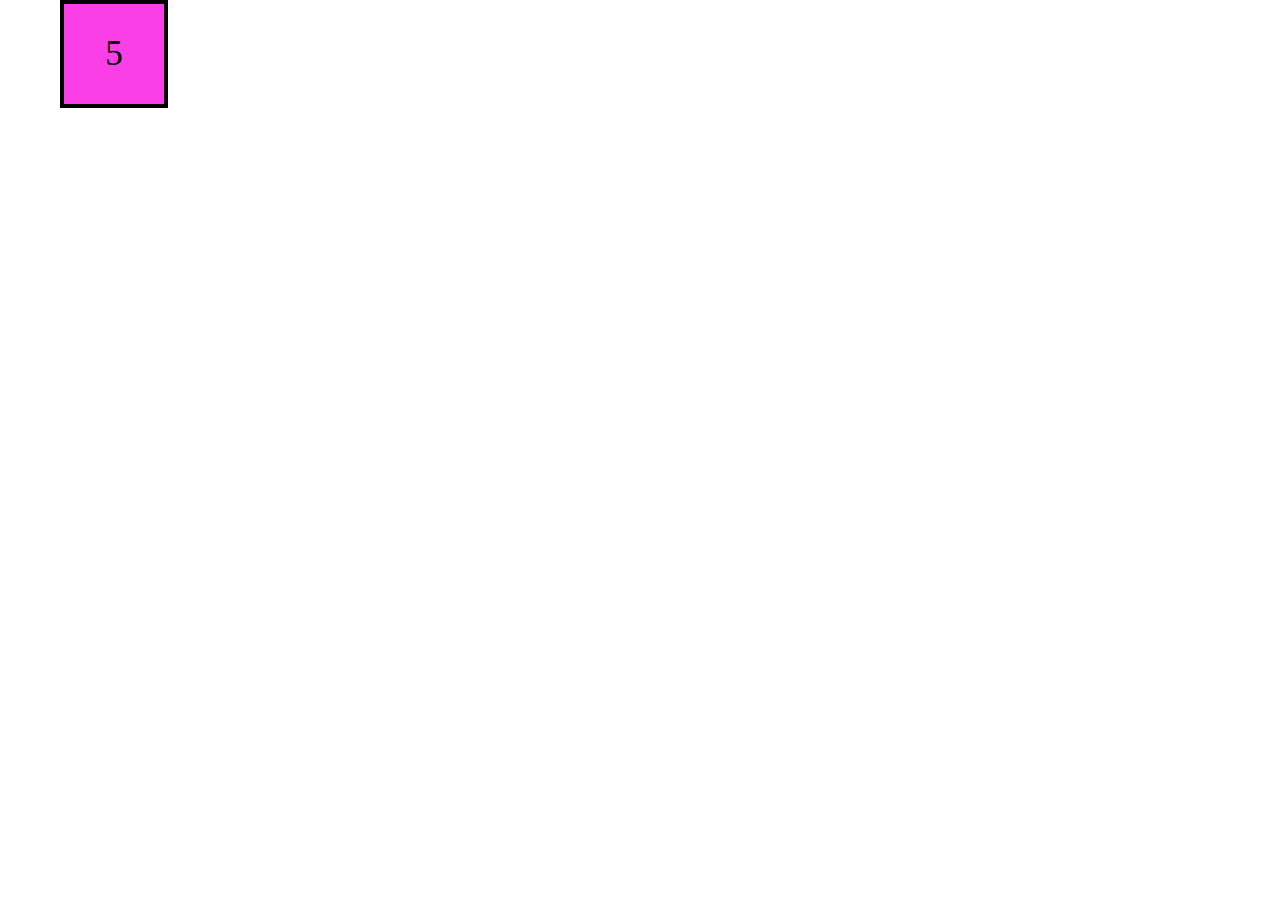
<file: dz_JS/DZ-5_set/index_box.html>
<!DOCTYPE html>
<html lang="en">
<head>
    <meta charset="UTF-8">
    <meta http-equiv="X-UA-Compatible" content="IE=edge">
    <meta name="viewport" content="width=device-width, initial-scale=1.0">
    <title>Document</title>
    <link rel="stylesheet" href="./style_box.css">
</head>
<body>
    <div class="box">1</div>
     
    <script src="./script_box.js"></script> 
</body>
</html>
</file>
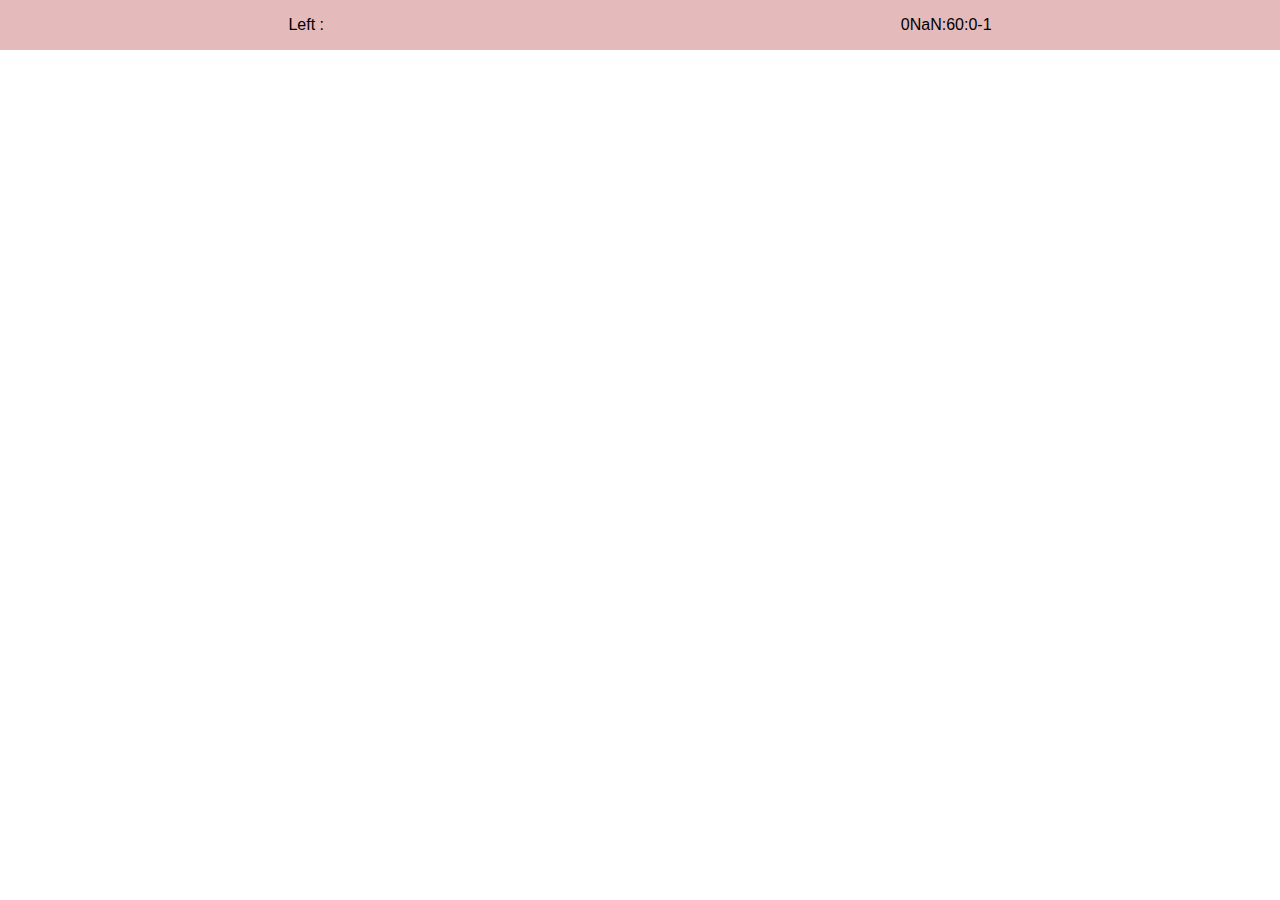
<file: dz_JS/DZ-6_events/index_box.html>
<!DOCTYPE html>
<html lang="en">
<head>
    <meta charset="UTF-8">
    <meta http-equiv="X-UA-Compatible" content="IE=edge">
    <meta name="viewport" content="width=device-width, initial-scale=1.0">
    <title>Document</title>
    <link rel="stylesheet" href="./style_box.css">
</head>
<body>
    <div class="header">
        <p> Left : </p>
        <div class = "time">
            <h1>10:00:00</h1>
        </div>
    </div>


    <script src="./script _box.js"></script> 
</body>
</html>
</file>
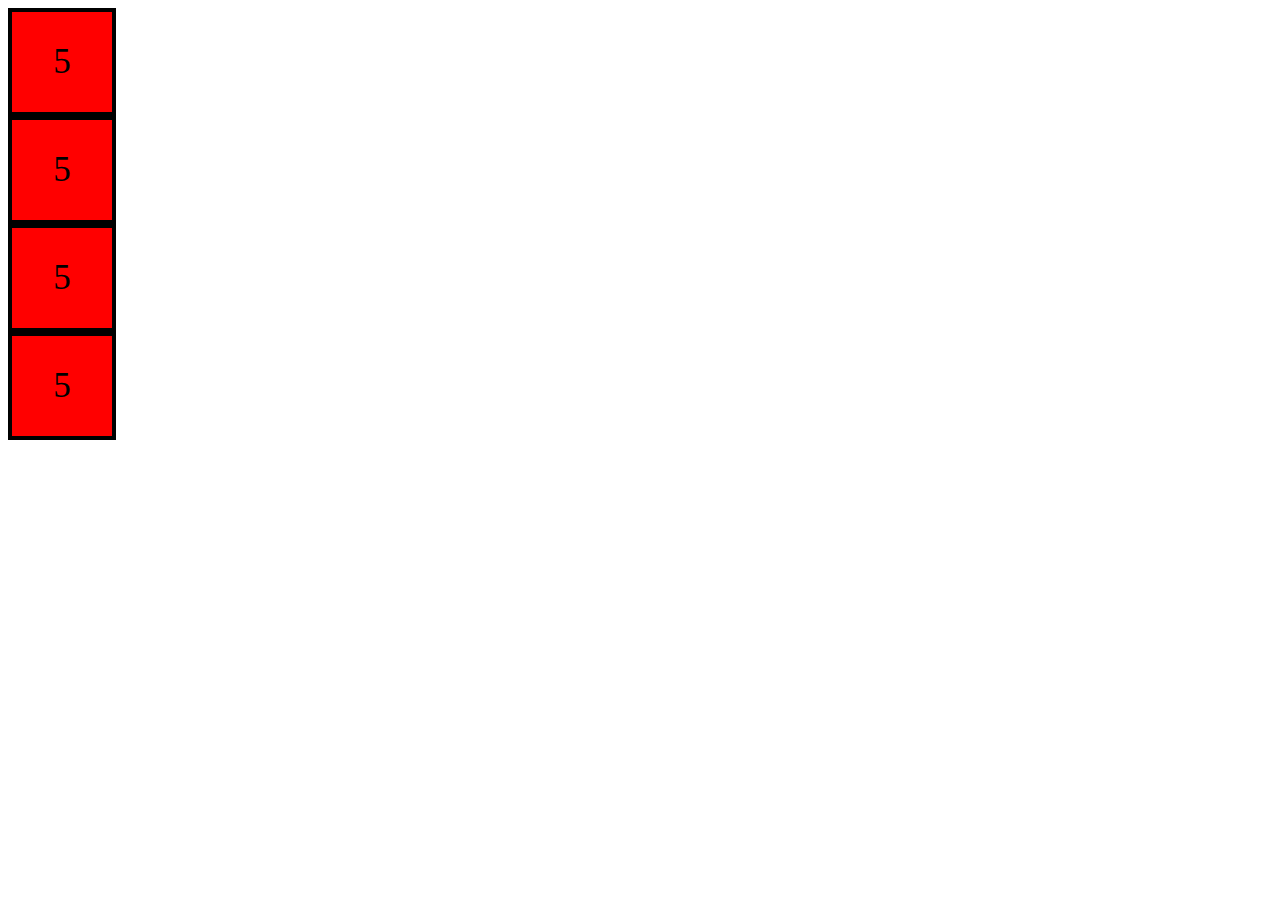
<file: dz_JS/DZ-7/index_event2.html>
<!DOCTYPE html>
<html lang="en">
<head>
    <meta charset="UTF-8">
    <meta http-equiv="X-UA-Compatible" content="IE=edge">
    <meta name="viewport" content="width=device-width, initial-scale=1.0">
    <title>Document</title>
    <link rel="stylesheet" href="./style_event2.css">
</head>
<body>
    <div class="box" id="bx1">5</div>
    <div class="box" id="bx2">5</div>
    <div class="box" id="bx3">5</div>
    <div class="box" id="bx4">5</div>

<!-- <a id="link" href="https://www.youtube.com/"> Youtube</a> -->
    <!-- <div onclick="test()" class="box">1</div>
    <div onmousemove ="test()" class="box">1</div> -->

    <script src="./script_event2.js"></script> 
</body>
</html>
</file>
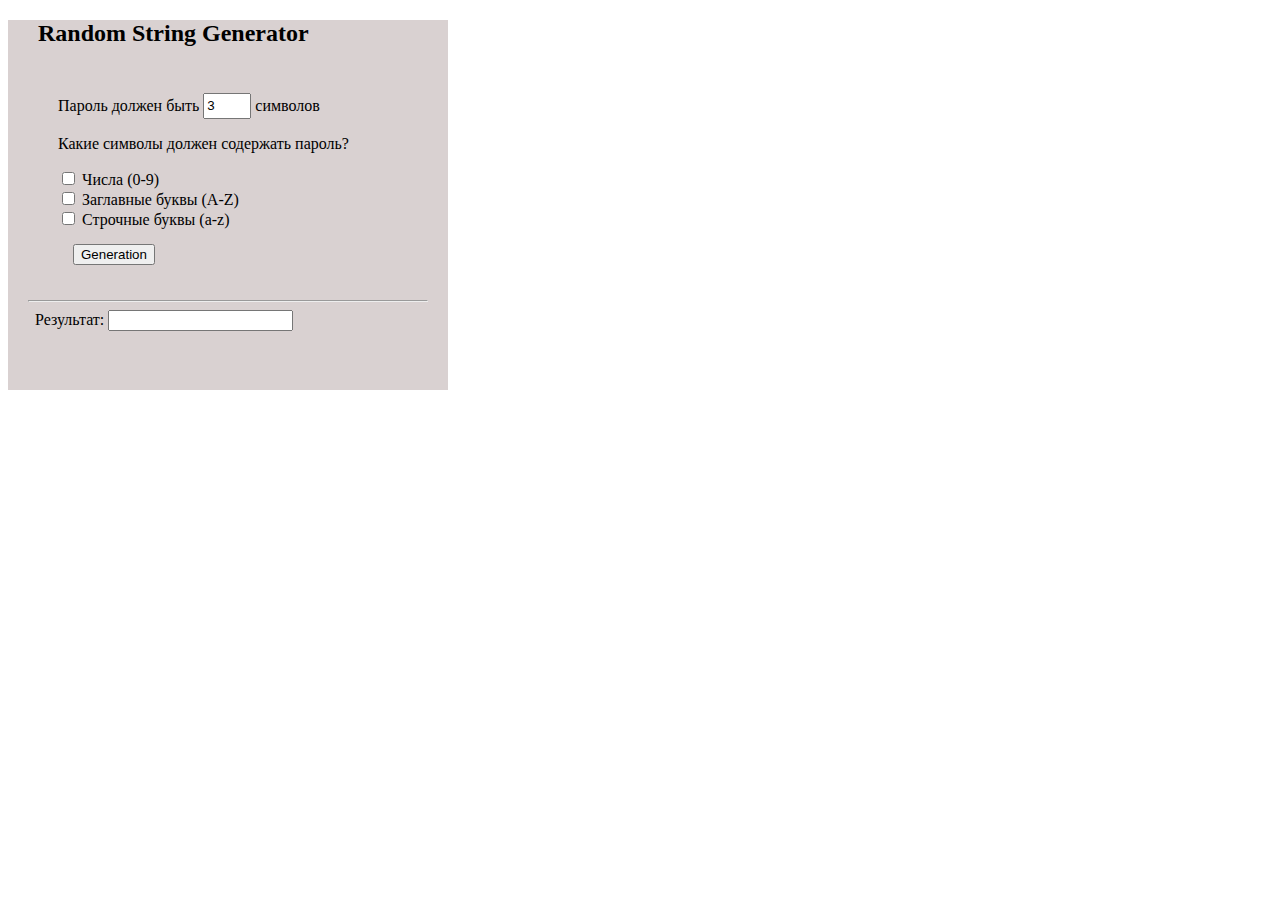
<file: dz_JS/DZ-8 Generat/index_generator.html>
<!DOCTYPE html>
<html lang="en">
<head>
    <meta charset="UTF-8">
    <meta http-equiv="X-UA-Compatible" content="IE=edge">
    <meta name="viewport" content="width=device-width, initial-scale=1.0">
    <title>Document</title>
    <link href="https://cdn.jsdelivr.net/npm/bootstrap@5.3.0-alpha3/dist/css/bootstrap.min.css" rel="stylesheet" integrity="sha384-KK94CHFLLe+nY2dmCWGMq91rCGa5gtU4mk92HdvYe+M/SXH301p5ILy+dN9+nJOZ" crossorigin="anonymous">
    <link rel="stylesheet" href="./style_generator.css">
</head>
<body>

  <div class="conteiner">
      <h2>Random String Generator</h2>
      <form id="myForm">
        <p>Пароль должен быть <input id="count" value="3" type="number" min="1" max="12"/> символов</p>
        <p> Какие символы должен содержать пароль?</p>
        <ul>
          <li><input type="checkbox" id="isNamber"/> Числа (0-9)</li>
          <li><input type="checkbox" id="isUpper"> Заглавные буквы (A-Z)</li>
          <li><input type="checkbox" id="isLower"> Строчные буквы (a-z)</li>
        </ul>
        <button id="gen" onClick="generate()">Generation</button>
      </form>
      <hr>
        <label>Результат:</label>
        <!-- <h4 id="result"></h4> -->
        <input readonly type="text" id="result"></input>
    </div>
  </div>
  <script src="https://cdn.jsdelivr.net/npm/bootstrap@5.3.0-alpha3/dist/js/bootstrap.bundle.min.js" integrity="sha384-ENjdO4Dr2bkBIFxQpeoTz1HIcje39Wm4jDKdf19U8gI4ddQ3GYNS7NTKfAdVQSZe" crossorigin="anonymous"></script>
    <script src="./script_generator.js"></script> 
</body>
</html>
 <!-- <h2>Random String Generator</h2>
  <h4 id="target"></h4>
  <input id="strlength" type="number" value="5" min="1" max="100" />
  <button id="gen" onClick="generate()">Generate</button> -->
</file>
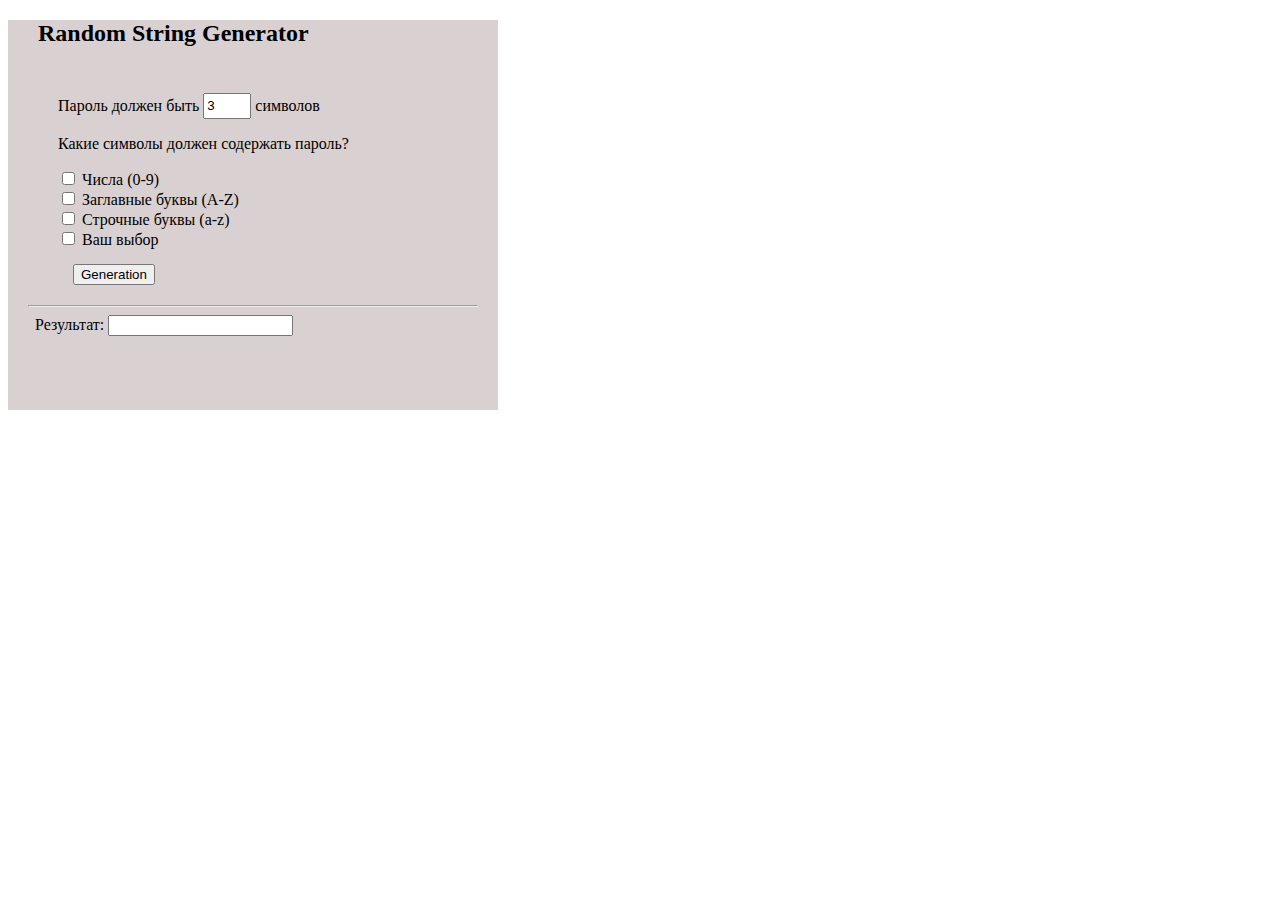
<file: dz_JS/DZ-9_myRandomStringGenerator/index_generatorD.html>
<!DOCTYPE html>
<html lang="en">
<head>
    <meta charset="UTF-8">
    <meta http-equiv="X-UA-Compatible" content="IE=edge">
    <meta name="viewport" content="width=device-width, initial-scale=1.0">
    <title>Document</title>
    <link href="https://cdn.jsdelivr.net/npm/bootstrap@5.3.0-alpha3/dist/css/bootstrap.min.css" rel="stylesheet" integrity="sha384-KK94CHFLLe+nY2dmCWGMq91rCGa5gtU4mk92HdvYe+M/SXH301p5ILy+dN9+nJOZ" crossorigin="anonymous">
    <link rel="stylesheet" href="./style_generatorD.css">
</head>
<body>

  <div class="conteiner">
      <h2>Random String Generator</h2>
      <form id="myForm">
        <p>Пароль должен быть <input id="count" value="3" type="number" min="1" max="12"/> символов</p>
        <p> Какие символы должен содержать пароль?</p>
        <ul>
          <!-- <li><input type="checkbox" id="isNamber" onchange="document.getElementById('submit').disabled = !this.checked"/> Числа (0-9)</li>
          <li><input type="checkbox" id="isUpper" onchange="document.getElementById('submit').disabled = !this.checked"/> Заглавные буквы (A-Z)</li>
          <li><input type="checkbox" id="isLower" onchange="document.getElementById('submit').disabled = !this.checked"/> Строчные буквы (a-z)</li>
          <li><input type="checkbox" onClick="create()" id="isSelect" onchange="document.getElementById('submit').disabled = !this.checked" /> Ваш выбор</li>  -->
          <li><input type="checkbox" onClick="myReset()" id="isNamber"/> Числа (0-9)</li>
          <li><input type="checkbox" onClick="myReset()" id="isUpper"> Заглавные буквы (A-Z)</li>
          <li><input type="checkbox" onClick="myReset()" id="isLower"> Строчные буквы (a-z)</li>
          <li><input type="checkbox" onClick="create()" id="isSelect"> Ваш выбор</li>
          <input id = "myResult" hidden type="text"> 
        </ul>
        <button id="gen">Generation</button>
      </form>
      <hr>
        <label>Результат:</label>
        <!-- <h4 id="result"></h4> -->
        <input readonly type="text" id="result"></input>
    </div>
  </div>
  <script src="https://cdn.jsdelivr.net/npm/bootstrap@5.3.0-alpha3/dist/js/bootstrap.bundle.min.js" integrity="sha384-ENjdO4Dr2bkBIFxQpeoTz1HIcje39Wm4jDKdf19U8gI4ddQ3GYNS7NTKfAdVQSZe" crossorigin="anonymous"></script>
    <script src="./script_generatorD.js"></script> 
</body>
</html>
 <!-- <h2>Random String Generator</h2>
  <h4 id="target"></h4>
  <input id="strlength" type="number" value="5" min="1" max="100" />
  <button id="gen" onClick="generate()">Generate</button> -->
</file>
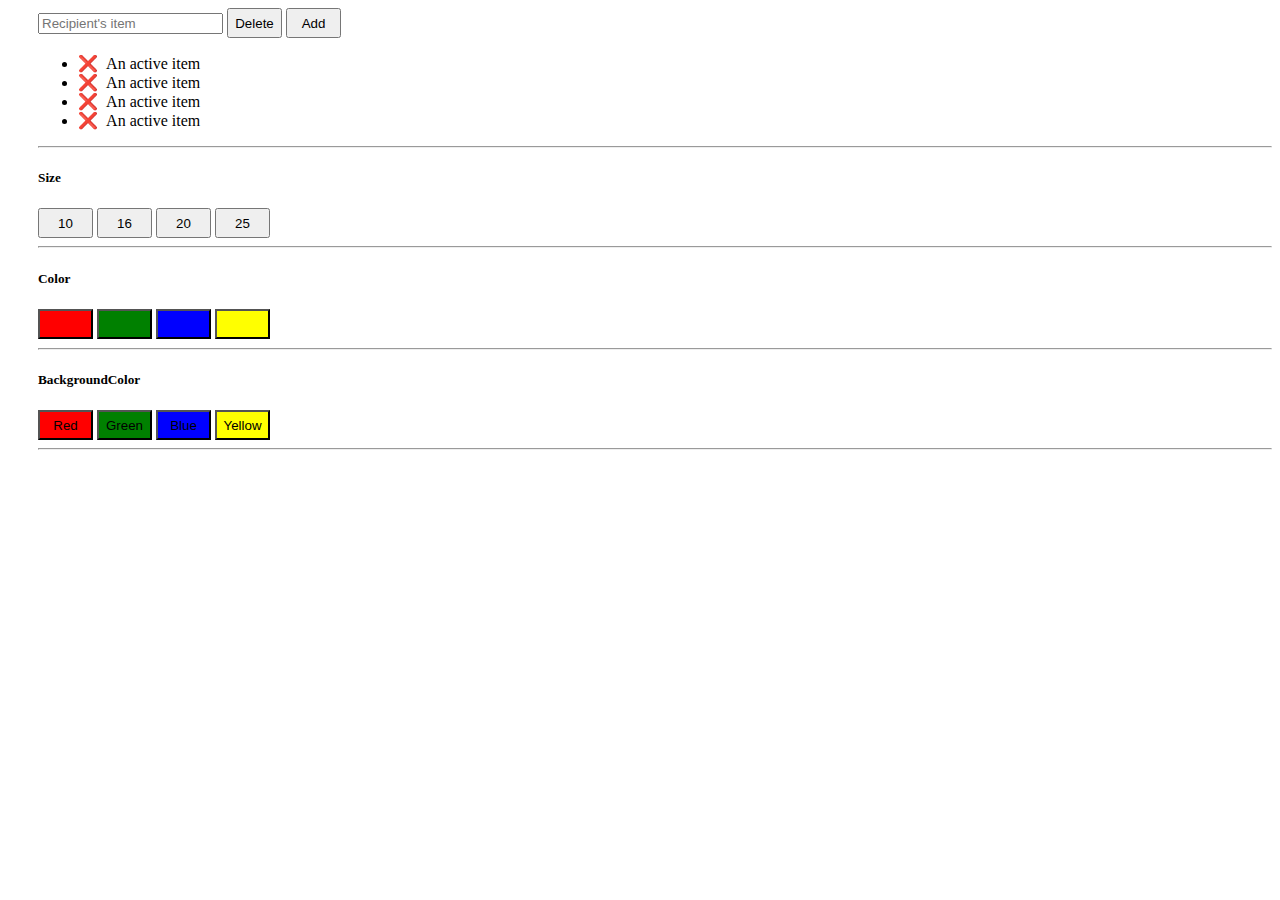
<file: dz_JS/DZ-10/DZ-10/index_todolist.html>
<!DOCTYPE html>
<html lang="en">
<head>
    <meta charset="UTF-8">
    <meta http-equiv="X-UA-Compatible" content="IE=edge">
    <meta name="viewport" content="width=device-width, initial-scale=1.0">
    <title>Document</title>
    <link href="https://cdn.jsdelivr.net/npm/bootstrap@5.3.0-alpha3/dist/css/bootstrap.min.css" rel="stylesheet" integrity="sha384-KK94CHFLLe+nY2dmCWGMq91rCGa5gtU4mk92HdvYe+M/SXH301p5ILy+dN9+nJOZ" crossorigin="anonymous">    
    <link rel="stylesheet" href="./style_todolist.css">
  </head>
<body>
    <div class="conteiner">
      <form name="myForm" class="input-group m-3">
        <input required id="name" type="text" class="form-control" placeholder="Recipient's item" aria-label="Recipient's username" aria-describedby="button-addon2">
        <button class="btn btn-outline-secondary" type="button" id="myDelete">Delete</button>
        <button class="btn btn-outline-secondary" type="submit" id="add">Add</button>
      </form>
        <ul class="list-group mt-3 tasks">
          <li class="list-group-item "> <span> ❌</span> An active item</li>
          <li class="list-group-item "> <span> ❌</span> An active item</li>
          <li class="list-group-item "> <span> ❌</span> An active item</li>
          <li class="list-group-item "> <span> ❌</span> An active item</li>
        </ul>
        <hr>
        <h5>Size</h5>
        <span id="fs">
          <button>10</button>
          <button>16</button>
          <button>20</button>
          <button>25</button>
        </span>
        <hr>
        <h5>Color</h5>
        <span id = "cl" >
          <button data-color="red"></button>
          <button data-color="green"></button>
          <button data-color="blue"></button>
          <button data-color="yellow"></button>
        </span>
        <hr>
        <h5>BackgroundColor</h5>
        <span id = "bcl">
          <button id="Red">Red</button>
          <button id="Green">Green</button>
          <button id="Blue">Blue</button>
          <button id="yellow">Yellow</button>
        </span>
        <hr>
    </div>

    <!-- <h1>Нажми на кнопку, чтобы изменить цвет элемента</h1>
<button type="button" style="display: block;" onclick="changeColor();">Change color </button>

<div class="square"></div>
<div class="square"></div>
<div class="square"></div>
<div class="square"></div>
<div class="square"></div> -->

      <script src="https://cdn.jsdelivr.net/npm/bootstrap@5.3.0-alpha3/dist/js/bootstrap.bundle.min.js" integrity="sha384-ENjdO4Dr2bkBIFxQpeoTz1HIcje39Wm4jDKdf19U8gI4ddQ3GYNS7NTKfAdVQSZe" crossorigin="anonymous"></script>    
      <script src="./script_todolist.js"></script>
</body>
</html>
</file>
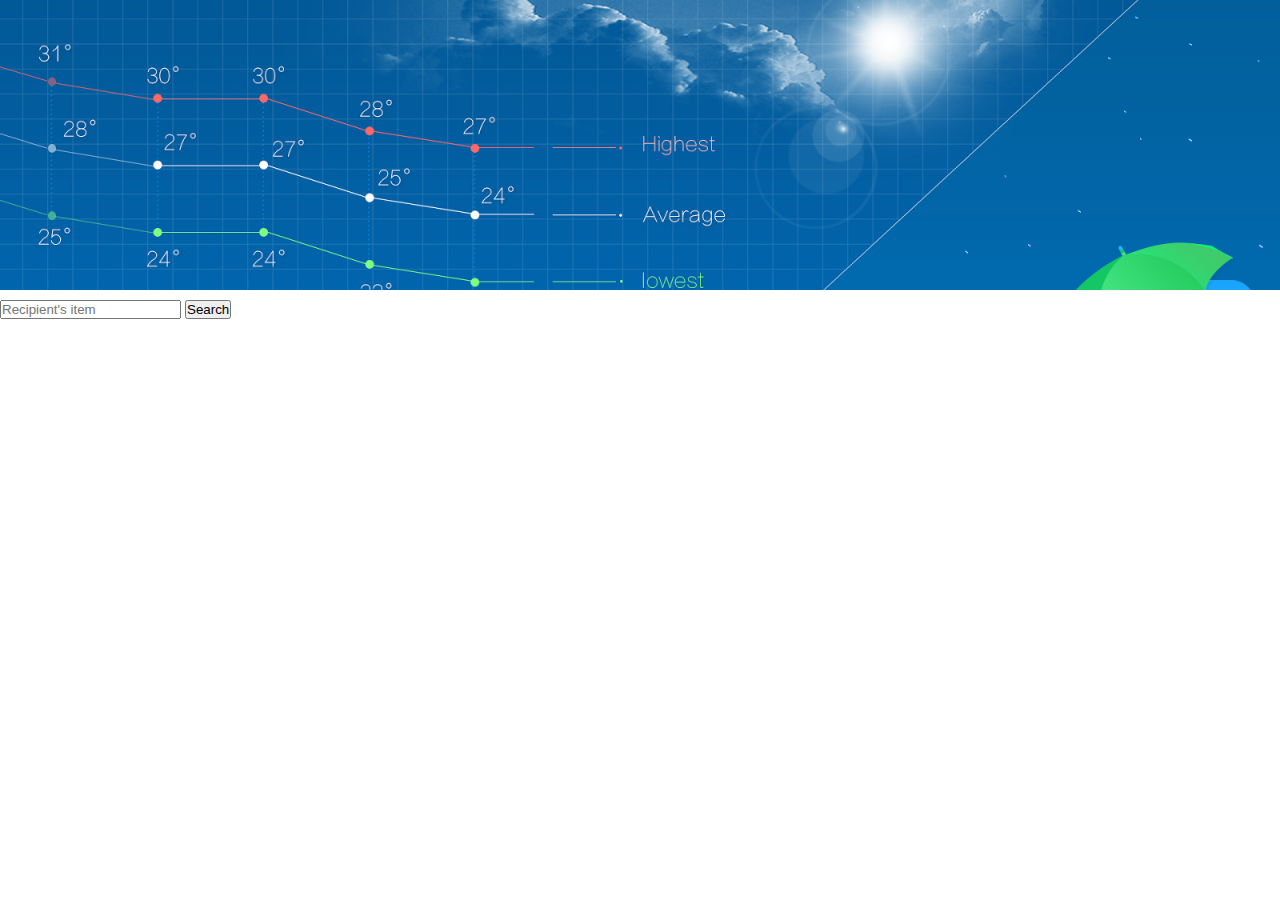
<file: dz_JS/DZ-12 jQuery/DZ-12 WeatherAPI/index_weatherApi.html>
<!DOCTYPE html>
<html lang="en">
<head>
    <meta charset="UTF-8">
    <meta http-equiv="X-UA-Compatible" content="IE=edge">
    <meta name="viewport" content="width=device-width, initial-scale=1.0">
    <title>Document</title>
    <link href="https://cdn.jsdelivr.net/npm/bootstrap@5.3.0-alpha3/dist/css/bootstrap.min.css" rel="stylesheet" integrity="sha384-KK94CHFLLe+nY2dmCWGMq91rCGa5gtU4mk92HdvYe+M/SXH301p5ILy+dN9+nJOZ" crossorigin="anonymous">
    <link rel="stylesheet" href="./styleweatherApi.css">
  </head>
<body>
    <header> </header>
    <div class="conteiner - fluid ">
      <form id="myForm" class="input-group">
        <input required id="name" type="text" class="form-control border border-primary ms-4" placeholder="Recipient's item" aria-label="Recipient's username" aria-describedby="button-addon2">
        <button class="btn btn-outline-warning me-4 " type="submit" id="add">Search</button>
      </form>
      <div class="position-relative">
        <div class="row w-100 m-2"></div>
      </div>
    </div>
      
    <script src="https://ajax.googleapis.com/ajax/libs/jquery/3.6.4/jquery.min.js"></script>
    <script src="https://cdn.jsdelivr.net/npm/bootstrap@5.3.0-alpha3/dist/js/bootstrap.bundle.min.js" integrity="sha384-ENjdO4Dr2bkBIFxQpeoTz1HIcje39Wm4jDKdf19U8gI4ddQ3GYNS7NTKfAdVQSZe" crossorigin="anonymous"></script> 
      <script src="./script_weatherApi.js" type="module"></script>
</body>
</html>
</file>
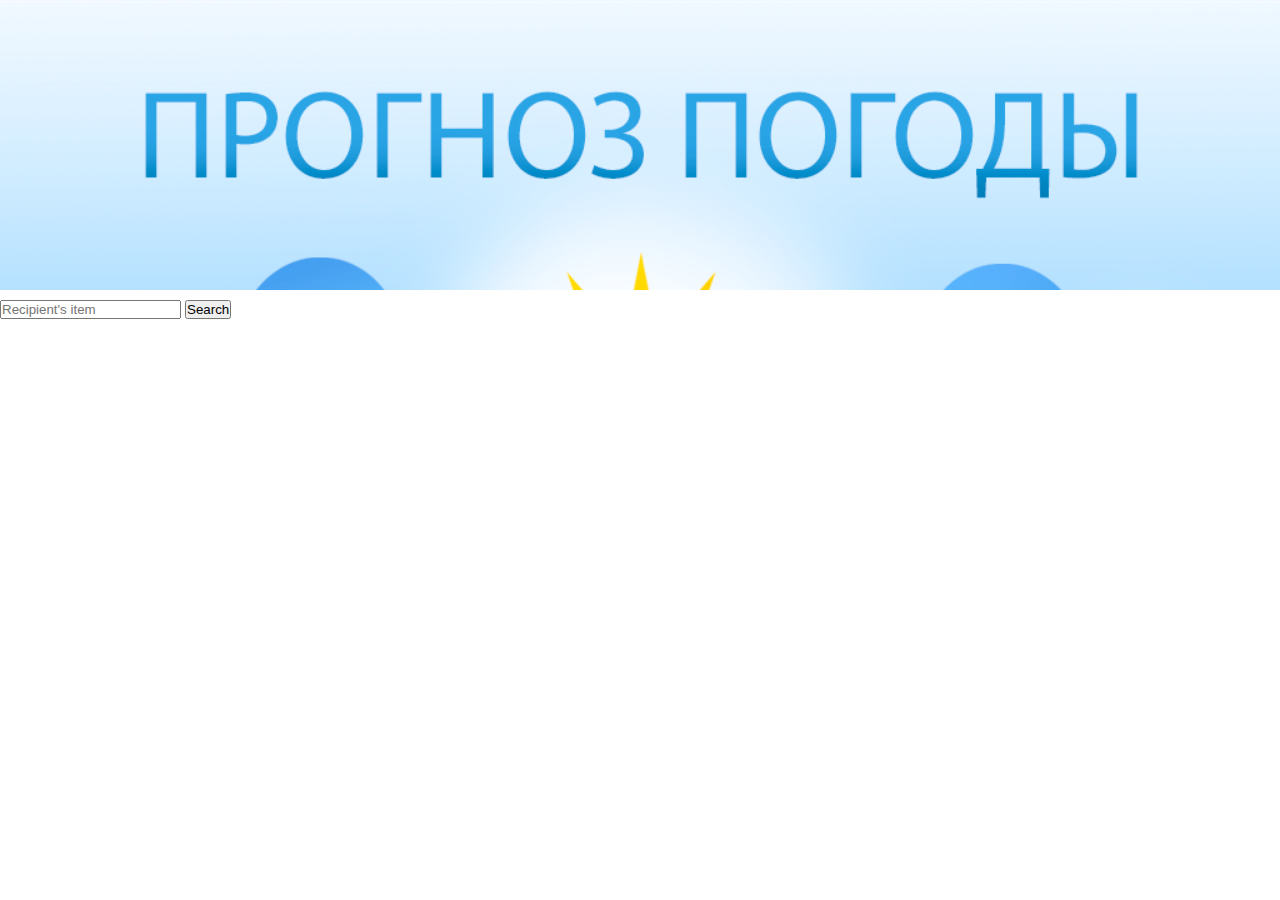
<file: dz_JS/DZ-12 jQuery/WeatherAPI Template/index_weatherApi.html>
<!DOCTYPE html>
<html lang="en">
<head>
    <meta charset="UTF-8">
    <meta http-equiv="X-UA-Compatible" content="IE=edge">
    <meta name="viewport" content="width=device-width, initial-scale=1.0">
    <title>Document</title>
    <link href="https://cdn.jsdelivr.net/npm/bootstrap@5.3.0-alpha3/dist/css/bootstrap.min.css" rel="stylesheet" integrity="sha384-KK94CHFLLe+nY2dmCWGMq91rCGa5gtU4mk92HdvYe+M/SXH301p5ILy+dN9+nJOZ" crossorigin="anonymous">
    <link rel="stylesheet" href="./styleweatherApi.css">
  </head>
<body>
  <header> </header>
  <div class="conteiner - fluid ">
          <form id="myForm" class="input-group">
            <input required id="name" type="text" class="form-control border border-3 border-primary ms-4" placeholder="Recipient's item" aria-label="Recipient's username" aria-describedby="button-addon2">
            <button class="btn border-3 btn-outline-warning btn-lg me-4 " type="submit" id="add">Search</button>
          </form>
      <!-- <div class="position-relative">
        <div class="row w-100 m-2"></div>
      </div> -->
    <section class="vh-100" style="background-color: #cdc4f9;">
      <div class="container py-5 h-100">
        
      </div>
    </section>
  </div>
      
    <script src="https://ajax.googleapis.com/ajax/libs/jquery/3.6.4/jquery.min.js"></script>
    <script src="https://cdn.jsdelivr.net/npm/bootstrap@5.3.0-alpha3/dist/js/bootstrap.bundle.min.js" integrity="sha384-ENjdO4Dr2bkBIFxQpeoTz1HIcje39Wm4jDKdf19U8gI4ddQ3GYNS7NTKfAdVQSZe" crossorigin="anonymous"></script> 
      <script src="./script_weatherApi.js" type="module"></script>
</body>
</html>
</file>
<file: dz_JS/DZ-5_set/style_box.css>
body {
  margin-top: 100px;
}

.box {
  background-color: red;
  width: 100px;
  height: 100px;
  display: flex;
  justify-content: center;
  align-items: center;
  font-size: 35px;
  border: 4px solid black;
  position: absolute;
  top: 0;
  left: 0;
}/*# sourceMappingURL=style_box.css.map */
</file>
<file: dz_JS/DZ-6_events/style_box.css>
* {
  margin: 0;
}

.header {
  background-color: rgb(228, 186, 186);
  height: 50px;
  display: flex;
  justify-content: space-around;
  align-items: center;
  font-size: medium;
  font-family: "Franklin Gothic Medium", "Arial Narrow", Arial, sans-serif;
}

.box {
  background-color: red;
  width: 100px;
  height: 100px;
  display: flex;
  justify-content: center;
  align-items: center;
  font-size: 35px;
  border: 4px solid black;
  position: absolute;
  top: 50;
  left: 0;
  transition: 1s;
  -webkit-user-select: none;
     -moz-user-select: none;
          user-select: none;
}/*# sourceMappingURL=style_box.css.map */
</file>
<file: dz_JS/DZ-7/style_event2.css>
.box {
  background-color: red;
  width: 100px;
  height: 100px;
  display: flex;
  justify-content: center;
  align-items: center;
  font-size: 35px;
  border: 4px solid black;
  -webkit-user-select: none;
     -moz-user-select: none;
          user-select: none;
}/*# sourceMappingURL=style_event2.css.map */
</file>
<file: dz_JS/DZ-8 Generat/style_generator.css>
.conteiner {
  background-color: rgb(217, 209, 209);
  width: 400px;
  height: 370px;
  padding: 0px 20px;
}
.conteiner h2 {
  padding-left: 10px;
}
.conteiner form {
  padding: 10px 20px;
  margin: 10px;
}
.conteiner form #count {
  width: 40px;
  height: 20px;
}
.conteiner form #strlength {
  width: 37px;
  height: 18px;
}
.conteiner form ul {
  list-style-type: none;
  margin: 0;
  padding: 0;
}
.conteiner form button {
  margin: 15px;
}

label {
  padding-left: 7px;
}/*# sourceMappingURL=style_generator.css.map */
</file>
<file: dz_JS/DZ-9_myRandomStringGenerator/style_generatorD.css>
.conteiner {
  background-color: rgb(217, 209, 209);
  width: 450px;
  height: 390px;
  padding: 0px 20px;
}
.conteiner h2 {
  padding-left: 10px;
}
.conteiner form {
  padding: 10px 20px;
  margin: 10px;
}
.conteiner form #count {
  width: 40px;
  height: 20px;
}
.conteiner form #strlength {
  width: 37px;
  height: 18px;
}
.conteiner form ul {
  list-style-type: none;
  margin-bottom: 10px;
  padding: 0;
}
.conteiner form button {
  margin: 5px 15px 0 15px;
}

label {
  padding-left: 7px;
}/*# sourceMappingURL=style_generatorD.css.map */
</file>
<file: dz_JS/DZ-10/DZ-10/style_todolist.css>
.list-group-item:hover {
  background-color: rgb(205, 190, 190);
}

span {
  -webkit-user-select: none;
     -moz-user-select: none;
          user-select: none;
  cursor: pointer;
}

.conteiner {
  margin-left: 30px;
}

h1 {
  margin-bottom: 150px;
}

button {
  height: 30px;
  width: 55px;
  text-align: center;
}

span {
  margin-right: 5px;
  -webkit-user-select: none;
     -moz-user-select: none;
          user-select: none;
  cursor: pointer;
}

#cl button:first-child {
  background-color: red;
}

#cl button:nth-child(2) {
  background-color: green;
}

#cl button:nth-last-child(2) {
  background-color: blue;
}

#cl button:nth-last-child(1) {
  background-color: yellow;
}

#Red {
  background-color: red;
}

#Green {
  background-color: green;
}

#Blue {
  background-color: blue;
}

#yellow {
  background-color: yellow;
}/*# sourceMappingURL=style_todolist.css.map */
</file>
<file: dz_JS/DZ-12 jQuery/DZ-12 WeatherAPI/styleweatherApi.css>
* {
  margin: 0;
  padding: 0;
}

html, body {
  height: 100%;
}

* {
  box-sizing: border-box;
}

h5 {
  height: 100px;
  font-size: 20px;
}

.card {
  margin: 5px;
}

header {
  background-image: url(./1625220796_27-phonoteka-org-p-zastavka-teleperedachi-prognoz-pogodi-kras-28.png);
  background-repeat: no-repeat;
  background-size: cover;
  height: 290px;
  margin-bottom: 10px;
}/*# sourceMappingURL=styleweatherApi.css.map */
</file>
<file: dz_JS/DZ-12 jQuery/WeatherAPI Template/styleweatherApi.css>
* {
  margin: 0;
  padding: 0;
}

html, body {
  height: 100%;
}

* {
  box-sizing: border-box;
}

h5 {
  height: 100px;
  font-size: 20px;
}

.card {
  margin: 5px;
}

header {
  background-image: url(./unnamed.png);
  background-repeat: no-repeat;
  background-size: cover;
  height: 290px;
  margin-bottom: 10px;
}/*# sourceMappingURL=styleweatherApi.css.map */
</file>
